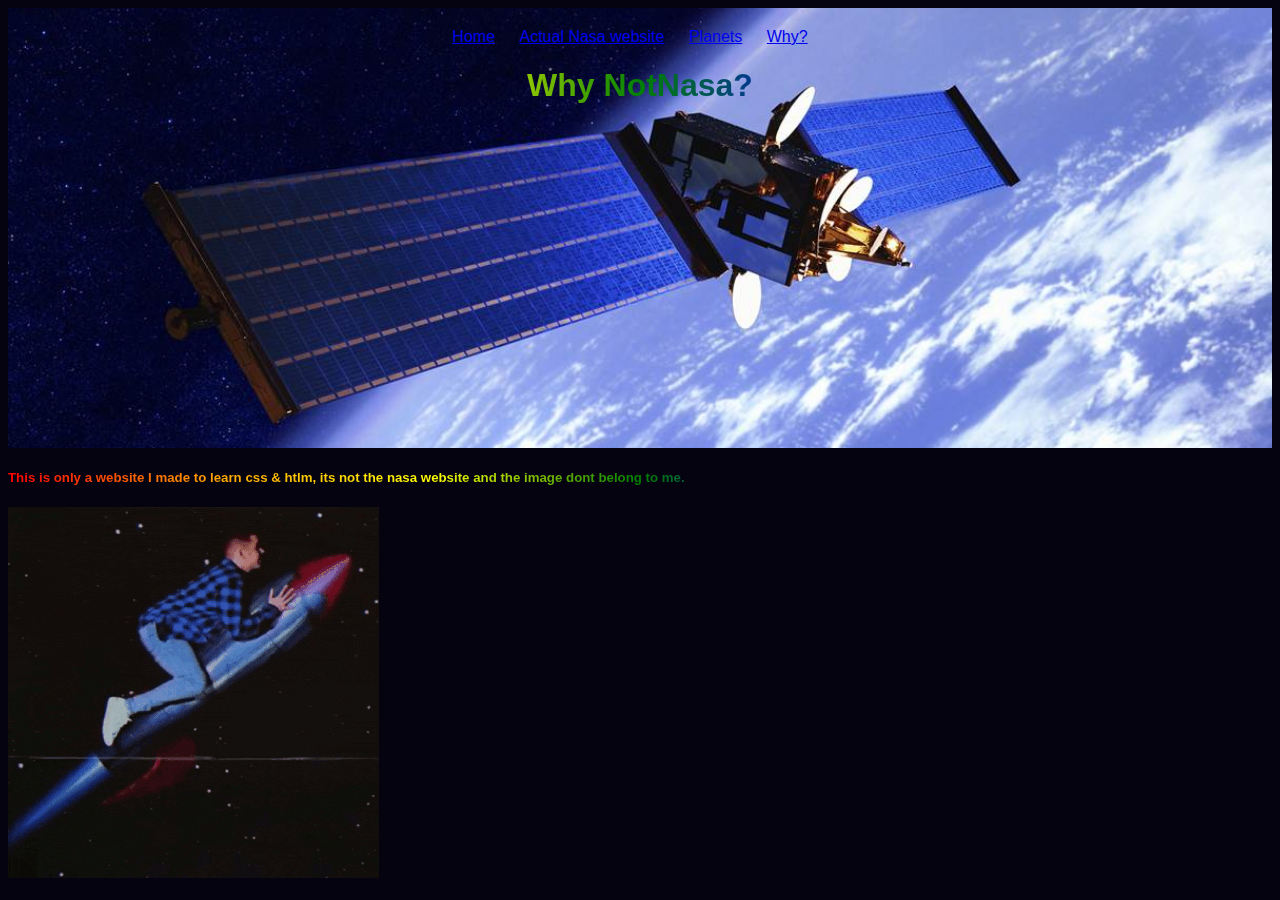
<file: contact.html>
<!DOCTYPE html>
<html lang="en">
<head>
    <title>NotTheNasaWebsite/WhyThisWebsite</title>
    <link rel="stylesheet" href="styles.css">
    


    <link rel="shortcut icon" type="image/x-icon" href="images/satan.jpg" />
</head>
<body>
    <header>
        <nav>
            <ul>
                <li><a href="index.html">Home</a></li>
                <li><a href="https://www.nasa.gov/">Actual Nasa website</a></li>
               
                <li><a href="thePlanets.html">Planets</a></li>
                <li><a href="contact.html">Why?</a></li>
            </ul>
        </nav>
        <h1 class="rainbow-text">Why NotNasa?</h1>
    </header>
   <section>

<h5 class="rainbow-text">This is only a website I made to learn css & htlm, its not the nasa website and the image dont belong to me.</h5>
   </section>


<section>
    <img src="images/rocket.gif" alt="rocket">

    
</section>





</body>
</html>
</file>
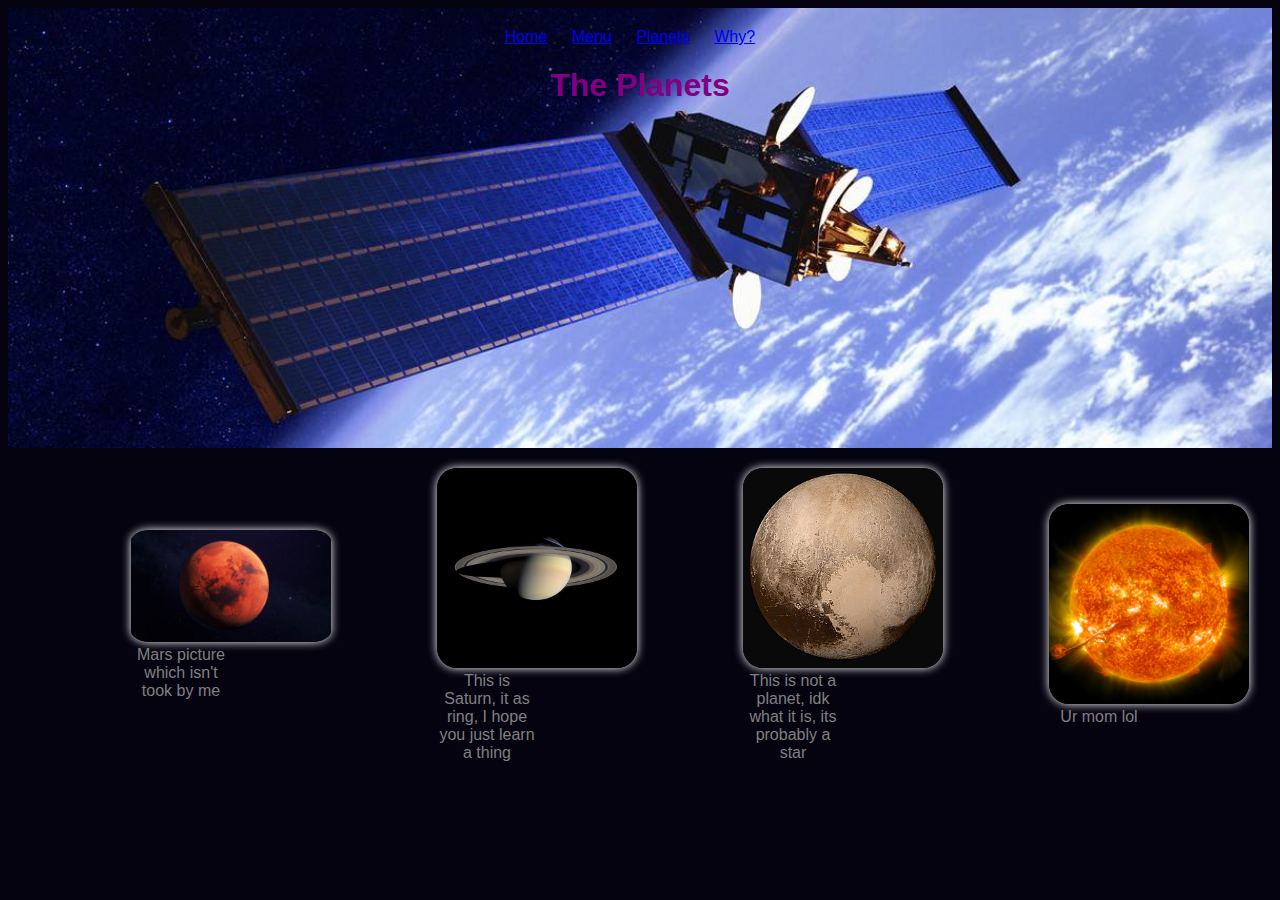
<file: thePlanets.html>
<!DOCTYPE html>
<html lang="en">
<head>
    <title>NotTheNasaWebsite/Planets</title>
    <link rel="stylesheet" href="styles.css">
    <link rel="shortcut icon" type="image/x-icon" href="images/satan.jpg" />
</head>
<body>
   <header>
       <nav>
           <ul>
            <li><a href="index.html">Home</a></li>
            <li><a href="menu.html">Menu</a></li>
            <li><a href="thePlanets.html">Planets</a></li>
            <li><a href="contact.html">Why?</a></li>
           </ul>
       </nav>
       <h1>The Planets</h1>
   </header>
   <section class="features">
    <figure>
        <img src="images/LIFT-Mars the Red Planet-1600x900.jpg" alt="mars">
        <figcaption>Mars picture which isn't took by me</figcaption>
        </figure>
        <figure>
        <img src= "images/600px-Saturn_from_Cassini_Orbiter_-_Square_(2004-10-06).jpg" alt="saturn">
        <figcaption>This is Saturn, it as ring, I hope you just learn a thing</figcaption>
        </figure>
        <figure>
            <img src= "images/290px-Nh-pluto-in-true-color_2x.jpg" alt="Pluton">
            <figcaption>This is not a planet, idk what it is, its probably a star</figcaption>
            </figure>
            <figure>
                <img src= "images/sun.jpg" alt="Sun">
                <figcaption>Ur mom lol</figcaption>
                </figure>
        
           </section>





</body>
</html>
</file>
<file: styles.css>
body{
    background-color: rgb(6, 3, 17);
    color: rgb(255, 0, 0);
    font-family: -apple-system, BlinkMacSystemFont, 'Segoe UI', Roboto, Oxygen, Ubuntu, Cantarell, 'Open Sans', 'Helvetica Neue', sans-serif
   
}
header .mobile{
    display: none;
}


header{
    background: black;
    padding: 20px;
    background-image: url("images/201208-space-contact-mc-1000_2ccd3fbfb3e3d974e910d1abd9b81c1a.nbcnews-fp-1200-630.jpg");
    background-size: 100%;
    text-align: center;
    height: 400px;
    background-repeat: no-repeat;
    background-position: center;
    
    
}
.features {
    background-color: rgb(6, 3, 17);
    color: gray;
    padding: 20px;
    display: flex;
    flex-direction: row;
}
footer{
    background: rgb(0, 0, 0);
    padding: 10px 20px;
    color: gray;
    text-align: center;
    font-size: 12px;
}
.features figure {
    background: rgb(6, 3, 17);
    margin: auto;
    width: 100px;
    text-align: center;
}
.features figure img{
    width: 200px;
    border-radius: 10%;
    box-shadow:rgb(255, 255, 255) 0px 0px 10px ;
}
nav ul{
    margin: auto;
    padding: 0;
    list-style-type: none;
}
nav li{
    display: inline-block;
    margin: 0 20px 0 0;
    
}

header .logo a {
    background-image: url("images/nasa.png");
    background-size: 300px;
    display: inline-block;
    background-repeat: no-repeat;
    height: 150px;
    top: -20px;
    position: relative;
    text-indent: -909009px;
    width: 290px;
}
a .nav{
    color: purple;
}
h1{
    color: purple;
}
.rainbow-text {
    background-image: linear-gradient(to left, violet, indigo, blue, green, yellow, orange, red);
  -webkit-background-clip: text;
  -webkit-text-fill-color: transparent;
  }

  
/* Rules */
@media screen and (max-width: 715px){
header .mobile {
    display: inline-block;
}
header .desktop {
    display: none;
}
header .logo a{
    height: 150px;
}
header{
    height: 250px;
    background-position: 0 -30px;
}
}
@media screen and (max-width: 500px){
    header{
        height: 200px;
        background-position: 0 -0px;
    }
    body .features{
        display: inline-block;
    }
}
</file>
